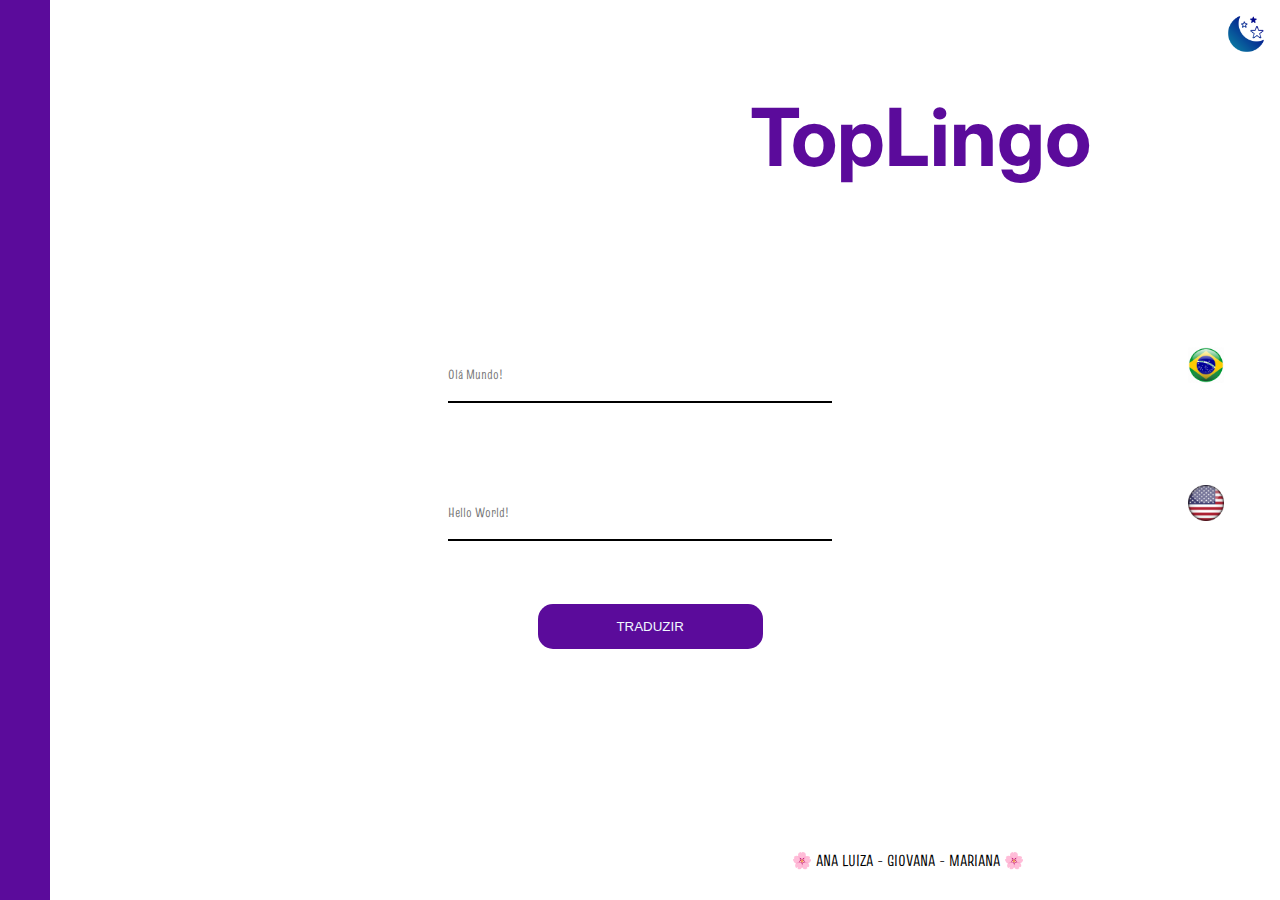
<file: index.html>
<!DOCTYPE html>
<html lang="pt-br">
<head>
    <meta charset="UTF-8">
    <meta name="viewport" content="width=device-width, initial-scale=1.0">
  
    <script src="./app.js" defer></script>
    <script src="./js/temas.js" defer></script>
    <link rel="stylesheet" href="./style.css">
    <link rel="stylesheet" href="./temas.css">

    <link rel="preconnect" href="https://fonts.googleapis.com">
<link rel="preconnect" href="https://fonts.gstatic.com" crossorigin>
<link href="https://fonts.googleapis.com/css2?family=Inter:wght@100..900&display=swap" rel="stylesheet">
    <link rel="preconnect" href="https://fonts.googleapis.com">
<link rel="preconnect" href="https://fonts.gstatic.com" crossorigin>
<link href="https://fonts.googleapis.com/css2?family=Truculenta:opsz,wght@12..72,100..900&display=swap" rel="stylesheet">
    <meta name="viewport" content="width=device-width, initial-scale=1.0">
    <title>TopLingo</title>

    <link rel="icon" class="icon" href="./img/translate.svg">
</head>
<body>
<header>
    <div class="margem"></div>
    <div class="solua">
        <label for="tema">
            <img src="./img/lua-e-estrelas.png" alt="">
        </label>
        
        <input id="tema" type="checkbox" class="toggle-dark-mode sumir"></input>
    </div>

</header>
<main>
    <h1>TopLingo</h1>

    <section>
        <div class="pt">
            <textarea  id="translateTeste" required placeholder="Olá Mundo!" wrap="hard" style="resize: none;" ></textarea>
            <div class="line"></div>
            <img class="imgpt" src="./img/image 2.png" alt="">
        </div>
    
        <div class="ing">
            <textarea  id="mostrar" type="text" required placeholder="Hello World!"  wrap="hard" style="resize: none;"></textarea>
            <div class="line"></div>
            <img class="imgpt" src="./img/image 3.png" alt="">
        </div>
    
    </section>
</main>
<footer>

    <button class="botao" id="traduzir"><p>TRADUZIR</p></button>

    <p class="nomes"> 🌸 ANA LUIZA - GIOVANA - MARIANA  🌸 </p>

    <!-- <p>&copy;Vitor</p> -->
</footer>

</body>
</html>
</file>
<file: style.css>
*{
    margin: 0;
    padding: 0;
    box-sizing: border-box;
}

.margem {
    height: 100vh;
    width: 50px;
    position: absolute;
    background-color: #5B0B9B;
}
h1{
    color: #5B0B9B;
    font-size: 5rem;
    font-weight: 50px;
    padding-top: 30px;
    margin-left: 750px;
    font-family: "Inter", sans-serif;
    align-items: center;
    justify-content: center;
}
.lua {
    margin-left: 1800px;
    width: 50px;
    height: 50px;
    margin-top: -80px;
}
.imgpt{
    justify-content: center;
    align-items: center;
    position: absolute;
    width: 4vh;
    height: 4vh;
    left: 132vh;
    top: -18px;
}

.pt{
    justify-content: center;
    align-items: center;
    display: grid;
    margin-top: 20vh;
    position: relative;
    padding-bottom: 10vh;
    
}


textarea{
    display: grid;
    width: 30vw;
    height: 2vh;
    border: none;
    background-color:none;
    font-family: "Truculenta", sans-serif;
  
}

.line{
    display: grid;
    width: 30vw;
    height: 2px;
    background-color: black;
  
}

.imging{
    display: flex;
    position: absolute;
    width: 4vh;
    height: 4vh;
    left: 132vh;
    top: -18px;
    
}

.ing{
    justify-content: center;
    align-items: center;
    display: grid;
    margin-top: 10px;
    position: relative;
   
    
}

footer{
    align-items: center;
    justify-content: center;
    position: relative;
    top: 25vh;
}
.botao{
    position: relative;
    left: 42%;
    bottom: 20vh;
    align-items: center;
    justify-content: center;
    display: flex;
    height: 5vh;
    width: 25vh;
    margin-top: 2vh;
    color: aliceblue;
    background-color: #5B0B9B;
    border-radius: 15px;
    cursor: pointer;
    border: none;
}

.nomes{
    align-items: center;
    justify-content: center;
    position: relative;
    margin-left: 88vh;
    top: 20px;
    font-family: "Truculenta", sans-serif;
}

textarea{
   height: 4vh;
   background-color: transparent;
   outline: none;
}
</file>
<file: temas.css>
html{
    --background: white;
    --text: black;
}

body{
    background-color: var(--background);
}

.sumir{
    display: none;
}

.checkbox{
    opacity: 0;
    position: absolute;
}

.solua img{
    height: 40px;
    weight: 45px;
    position: relative;      

}

.solua{
    display: flex;
    justify-content: end;
    padding-right: 14px;
    padding-top: 14px;
}
</file>
